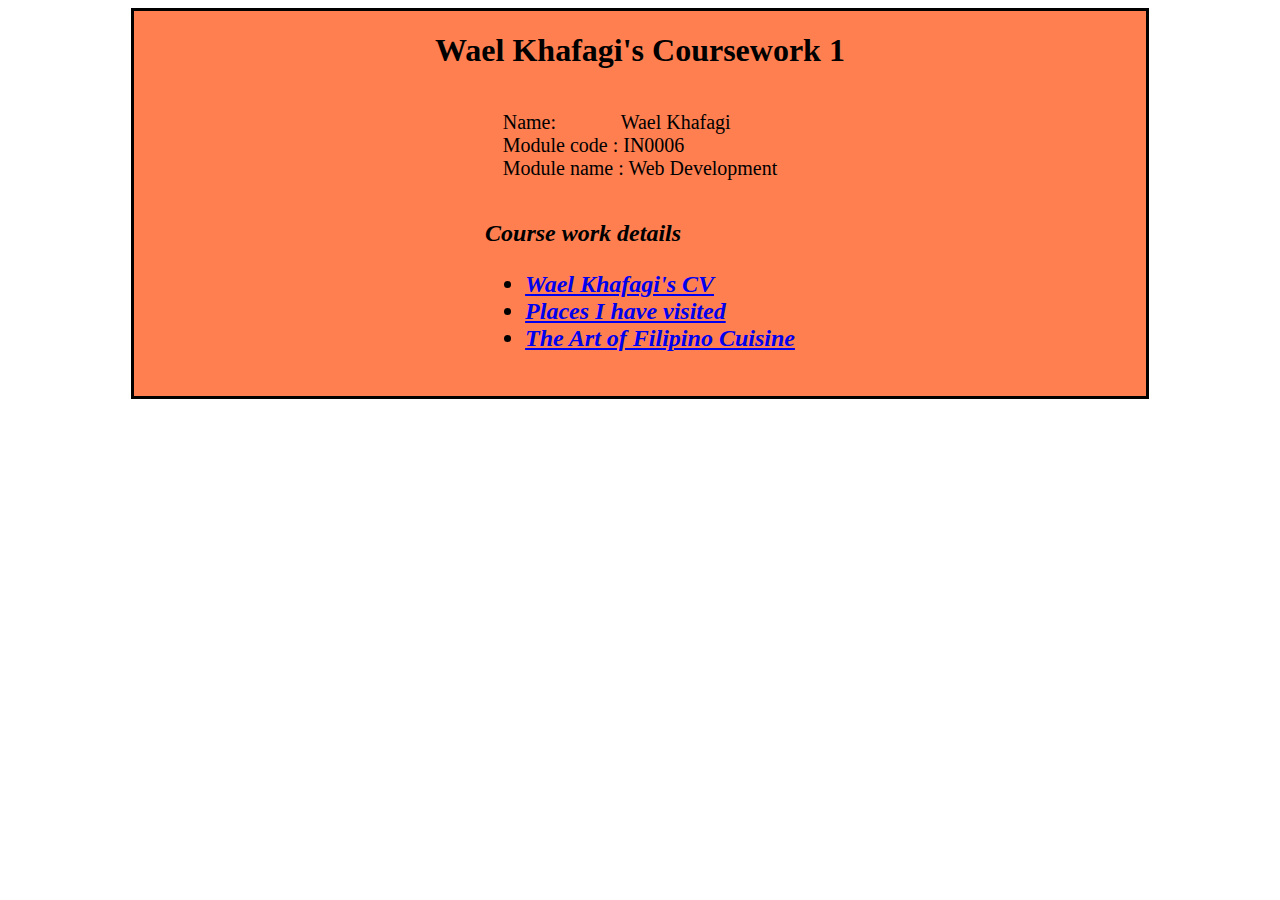
<file: index.html>
<!DOCTYPE html>
<html>
<head>
  <meta charset="UTF-8">
  <meta http-equiv="X-UA-Compatible" content="IE=edge">
  <meta name="viewport" content="width=device-width, initial-scale=1.0">
  <title>Wael Khafagi's Coursework 1</title>
</head>
  <link rel="stylesheet" href="indexStyle.css">
<body>
  <div class="details">


  <h1>Wael Khafagi's Coursework 1</h1>
  <p  style="font-size: 20px;">Name: &nbsp &nbsp &nbsp &nbsp &nbsp &nbsp Wael Khafagi<br>
  Module code : IN0006<br>
  Module name : Web Development<br></p>


  <h2 style="font-family:georgia,garamond,serif;font-style: italic;">Course work details</<h2>
    <ul>
      <li><a href="mycv.html">Wael Khafagi's CV</a></li>
      <li><a href="places.html">Places I have visited</a></li>
      <li><a href="filipino-food.html">The Art of Filipino Cuisine</a></li>
    </ul>






 </div>
</body>
</html>
<script id="f5_cspm">(function(){var f5_cspm={f5_p:'AJGPFGGIBEEMMFBNMFBKKDBAEDKLCINJIDNNHKHPEOIOLFOPHDBKNKCBKIDECMJGLFCBLCMJCNGPKHMBALNAODOIAKEHNABFNBFKDABJIPPDEOLLCJNKCHDBKIGNFAPN',setCharAt:function(str,index,chr){if(index>str.length-1)return str;return str.substr(0,index)+chr+str.substr(index+1);},get_byte:function(str,i){var s=(i/16)|0;i=(i&15);s=s*32;return((str.charCodeAt(i+16+s)-65)<<4)|(str.charCodeAt(i+s)-65);},set_byte:function(str,i,b){var s=(i/16)|0;i=(i&15);s=s*32;str=f5_cspm.setCharAt(str,(i+16+s),String.fromCharCode((b>>4)+65));str=f5_cspm.setCharAt(str,(i+s),String.fromCharCode((b&15)+65));return str;},set_latency:function(str,latency){latency=latency&0xffff;str=f5_cspm.set_byte(str,40,(latency>>8));str=f5_cspm.set_byte(str,41,(latency&0xff));str=f5_cspm.set_byte(str,35,2);return str;},wait_perf_data:function(){try{var wp=window.performance.timing;if(wp.loadEventEnd>0){var res=wp.loadEventEnd-wp.navigationStart;if(res<60001){var cookie_val=f5_cspm.set_latency(f5_cspm.f5_p,res);window.document.cookie='f5avr1742930685aaaaaaaaaaaaaaaa_cspm_='+encodeURIComponent(cookie_val)+';path=/';}
return;}}
catch(err){return;}
setTimeout(f5_cspm.wait_perf_data,100);return;},go:function(){var chunk=window.document.cookie.split(/\s*;\s*/);for(var i=0;i<chunk.length;++i){var pair=chunk[i].split(/\s*=\s*/);if(pair[0]=='f5_cspm'&&pair[1]=='1234')
{var d=new Date();d.setTime(d.getTime()-1000);window.document.cookie='f5_cspm=;expires='+d.toUTCString()+';path=/;';setTimeout(f5_cspm.wait_perf_data,100);}}}}
f5_cspm.go();}());</script>
</file>
<file: indexStyle.css>
.details {

    margin: auto;
    width: 80%;
    background-color: coral;
    flex-direction: column;
    display: flex;
    align-items: center; /*aligns item in the cross axis*/
    border-style: solid;
    border-color: black;
}
</file>
